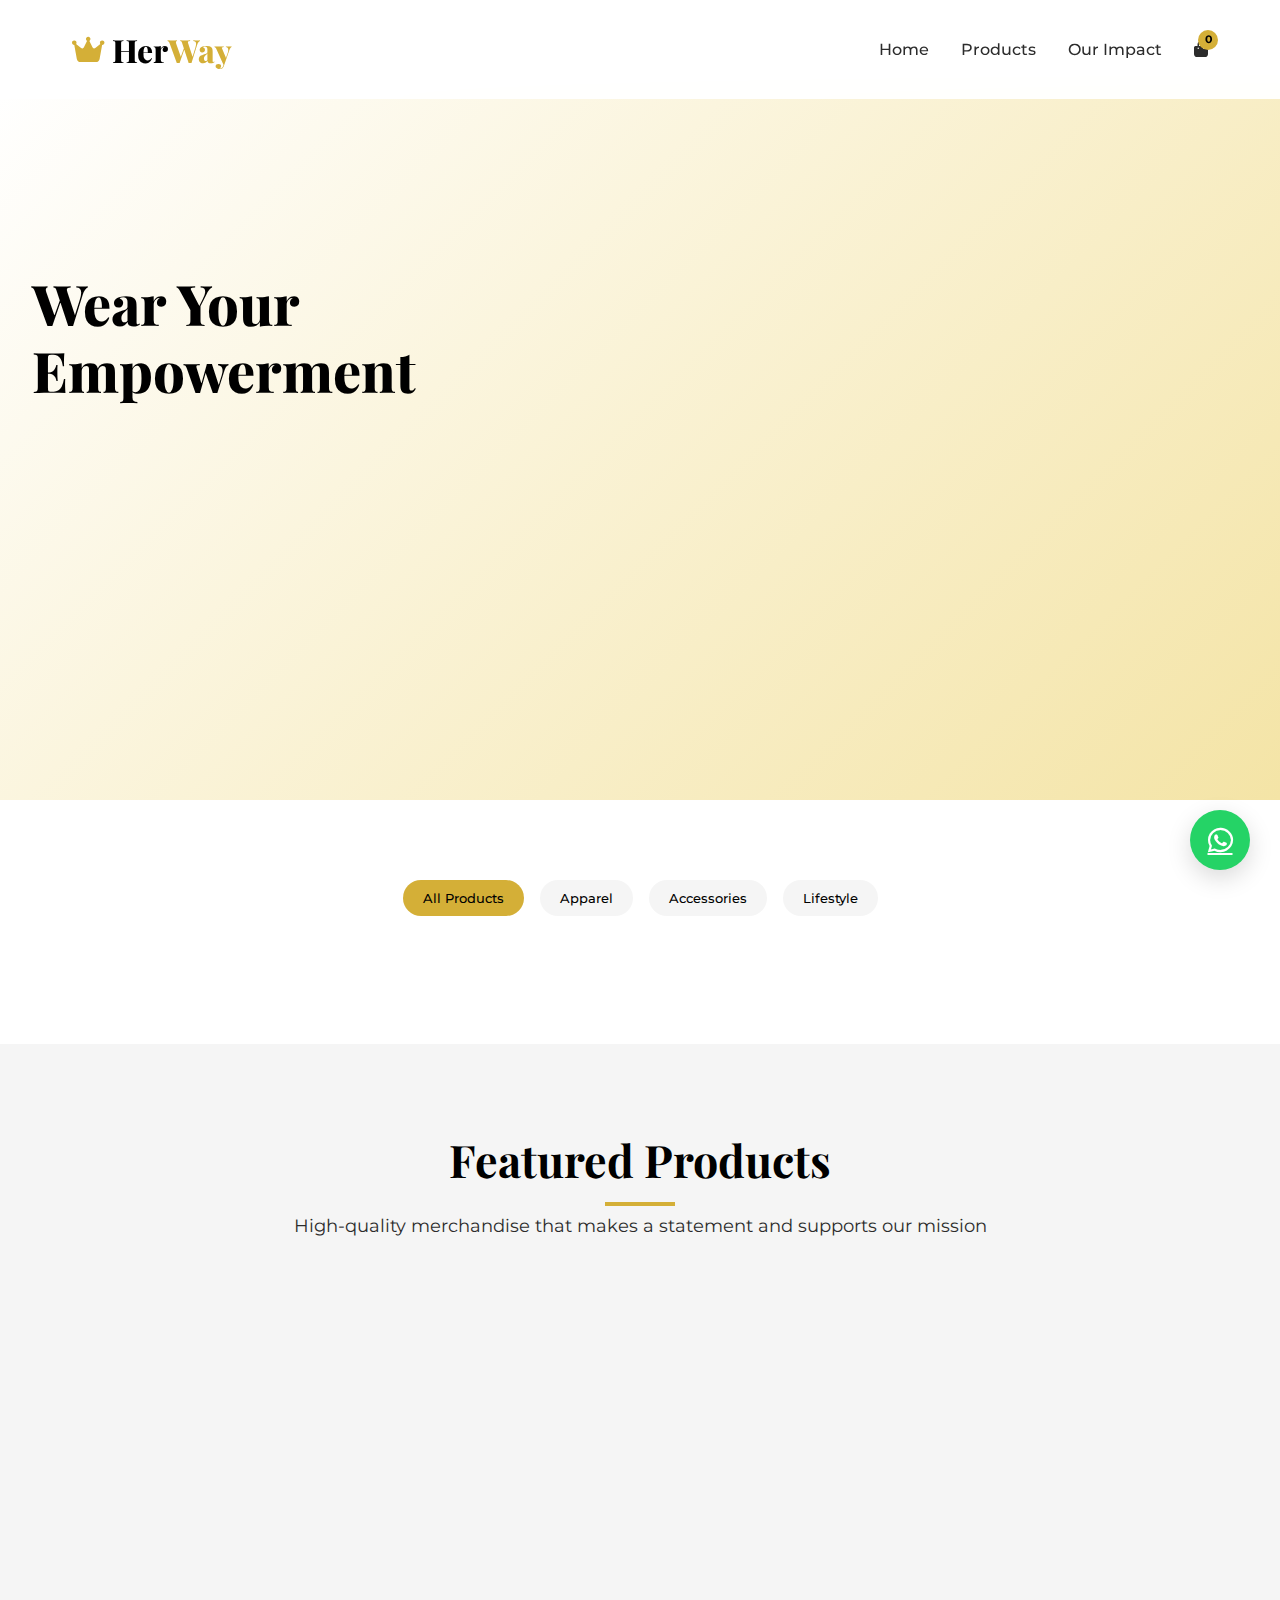
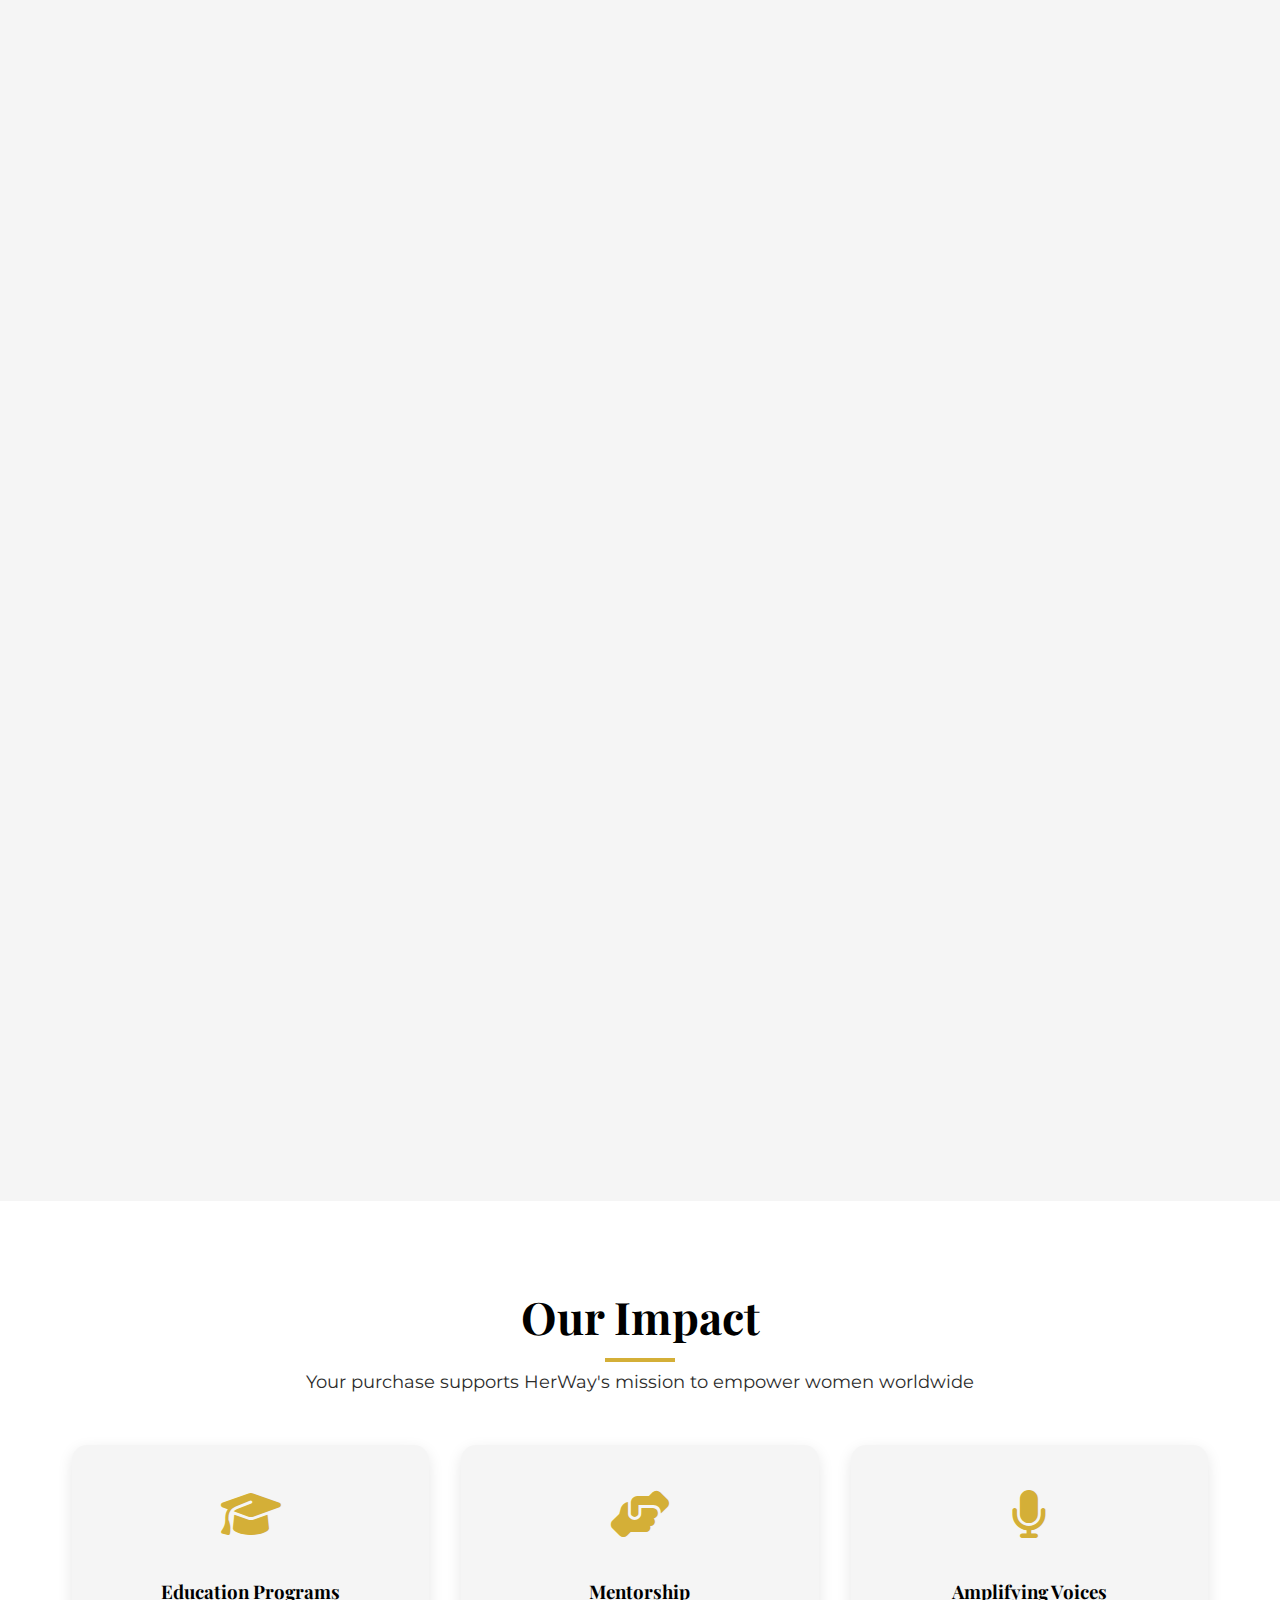
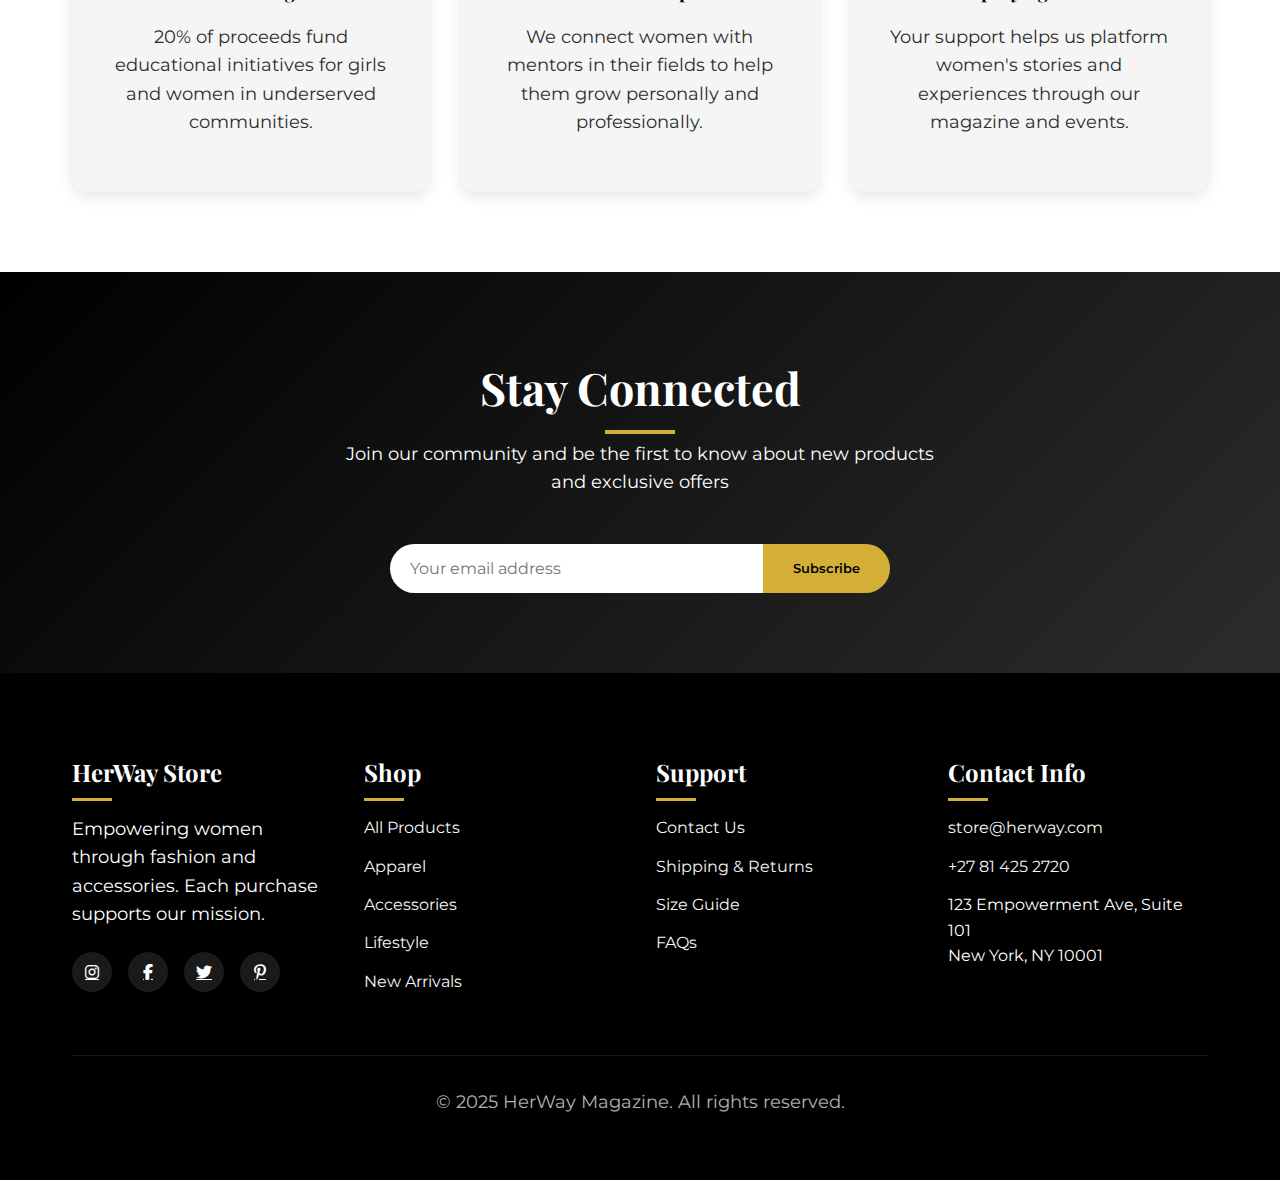
<file: shop.html>
<!DOCTYPE html>
<html lang="en">
<head>
    <meta charset="UTF-8">
    <meta name="viewport" content="width=device-width, initial-scale=1.0">
    <title>HerWay Merch Store - Empowered Apparel & Accessories</title>
    <link rel="stylesheet" href="https://cdnjs.cloudflare.com/ajax/libs/font-awesome/6.4.0/css/all.min.css">
    <link href="https://fonts.googleapis.com/css2?family=Playfair+Display:wght@400;700;800&family=Montserrat:wght@300;400;500;600;700&display=swap" rel="stylesheet">
    <style>
        :root {
            --gold: #D4AF37;
            --gold-light: #F4E4A6;
            --gold-dark: #B8941F;
            --black: #000000;
            --white: #FFFFFF;
            --gray: #2C2C2C;
            --gray-light: #F5F5F5;
            --accent: #8A4F7D;
            --transition: all 0.3s ease;
            --shadow: 0 5px 15px rgba(0, 0, 0, 0.1);
            --shadow-hover: 0 8px 25px rgba(0, 0, 0, 0.15);
        }
        
        * {
            margin: 0;
            padding: 0;
            box-sizing: border-box;
        }
        
        html {
            scroll-behavior: smooth;
        }
        
        body {
            font-family: 'Montserrat', sans-serif;
            color: var(--gray);
            line-height: 1.6;
            background-color: var(--white);
            overflow-x: hidden;
        }
        
        h1, h2, h3, h4, h5 {
            font-family: 'Playfair Display', serif;
            font-weight: 700;
            margin-bottom: 1rem;
            color: var(--black);
        }
        
        h1 {
            font-size: 3.5rem;
            font-weight: 800;
            line-height: 1.2;
        }
        
        h2 {
            font-size: 2.8rem;
            position: relative;
            display: inline-block;
        }
        
        h2:after {
            content: '';
            position: absolute;
            bottom: -10px;
            left: 0;
            width: 70px;
            height: 4px;
            background: var(--gold);
        }
        
        .section-header {
            text-align: center;
            margin-bottom: 3rem;
        }
        
        .section-header h2:after {
            left: 50%;
            transform: translateX(-50%);
        }
        
        p {
            margin-bottom: 1.5rem;
            font-size: 1.1rem;
        }
        
        .container {
            width: 100%;
            max-width: 1200px;
            margin: 0 auto;
            padding: 0 2rem;
        }
        
        .btn {
            display: inline-block;
            padding: 15px 30px;
            background: var(--gold);
            color: var(--black);
            text-decoration: none;
            border-radius: 50px;
            font-weight: 600;
            transition: var(--transition);
            border: 2px solid var(--gold);
            position: relative;
            overflow: hidden;
        }
        
        .btn:before {
            content: '';
            position: absolute;
            top: 0;
            left: -100%;
            width: 100%;
            height: 100%;
            background: linear-gradient(90deg, transparent, rgba(255,255,255,0.2), transparent);
            transition: all 0.4s ease;
        }
        
        .btn:hover:before {
            left: 100%;
        }
        
        .btn:hover {
            background: transparent;
            color: var(--black);
            transform: translateY(-3px);
            box-shadow: var(--shadow-hover);
        }
        
        .btn-secondary {
            background: var(--black);
            border-color: var(--black);
            color: var(--white);
        }
        
        .btn-secondary:hover {
            background: transparent;
            color: var(--black);
        }
        
        /* Header & Navigation */
        header {
            position: fixed;
            top: 0;
            left: 0;
            width: 100%;
            z-index: 1000;
            padding: 1.5rem 0;
            transition: all 0.4s ease;
            background: rgba(255, 255, 255, 0.95);
            -webkit-backdrop-filter: blur(10px);
            backdrop-filter: blur(10px);
        }
        
        header.scrolled {
            padding: 1rem 0;
            box-shadow: 0 5px 20px rgba(0, 0, 0, 0.1);
        }
        
        .header-container {
            display: flex;
            justify-content: space-between;
            align-items: center;
        }
        
        .logo {
            font-family: 'Playfair Display', serif;
            font-size: 2rem;
            font-weight: 800;
            color: var(--black);
            text-decoration: none;
            display: flex;
            align-items: center;
        }
        
        .logo span {
            color: var(--gold);
        }
        
        .logo i {
            font-size: 1.8rem;
            margin-right: 8px;
            color: var(--gold);
        }
        
        nav ul {
            display: flex;
            list-style: none;
        }
        
        nav ul li {
            margin-left: 2rem;
            position: relative;
        }
        
        nav ul li a {
            color: var(--gray);
            text-decoration: none;
            font-weight: 500;
            transition: var(--transition);
            position: relative;
        }
        
        nav ul li a:after {
            content: '';
            position: absolute;
            bottom: -5px;
            left: 0;
            width: 0;
            height: 2px;
            background: var(--gold);
            transition: all 0.3s ease;
        }
        
        nav ul li a:hover {
            color: var(--gold);
        }
        
        nav ul li a:hover:after {
            width: 100%;
        }
        
        .cart-icon {
            position: relative;
        }
        
        .cart-count {
            position: absolute;
            top: -10px;
            right: -10px;
            background: var(--gold);
            color: var(--black);
            width: 20px;
            height: 20px;
            border-radius: 50%;
            display: flex;
            align-items: center;
            justify-content: center;
            font-size: 0.7rem;
            font-weight: 700;
        }
        
        .mobile-menu-btn {
            display: none;
            font-size: 1.5rem;
            cursor: pointer;
            color: var(--black);
            background: none;
            border: none;
        }
        
        /* Hero Section */
        .merch-hero {
            height: 80vh;
            display: flex;
            align-items: center;
            position: relative;
            overflow: hidden;
            margin-top: 80px;
            background: linear-gradient(135deg, var(--white) 0%, var(--gold-light) 100%);
        }
        
        .hero-content {
            width: 50%;
            padding: 2rem;
            animation: fadeInUp 1s ease;
        }
        
        .hero-image {
            width: 50%;
            height: 100%;
            position: absolute;
            right: 0;
            top: 0;
            background: url('https://images.unsplash.com/photo-1567401893414-76b7b1e5a7a5?ixlib=rb-4.0.3&ixid=M3wxMjA3fDB8MHxwaG90by1wYWdlfHx8fGVufDB8fHx8fA%3D%3D&auto=format&fit=crop&w=1170&q=80') center/cover no-repeat;
            clip-path: polygon(25% 0%, 100% 0%, 100% 100%, 0% 100%);
        }
        
        .hero-tagline {
            font-size: 1.2rem;
            color: var(--gray);
            margin-bottom: 2rem;
            animation: fadeInUp 1s ease 0.2s forwards;
            opacity: 0;
        }
        
        .hero-buttons {
            animation: fadeInUp 1s ease 0.4s forwards;
            opacity: 0;
        }
        
        /* Categories Section */
        .categories {
            padding: 80px 0;
            background: var(--white);
        }
        
        .category-filters {
            display: flex;
            justify-content: center;
            gap: 1rem;
            margin-bottom: 3rem;
            flex-wrap: wrap;
        }
        
        .filter-btn {
            padding: 10px 20px;
            background: var(--gray-light);
            border: none;
            border-radius: 30px;
            font-family: 'Montserrat', sans-serif;
            font-weight: 500;
            cursor: pointer;
            transition: var(--transition);
        }
        
        .filter-btn.active, .filter-btn:hover {
            background: var(--gold);
            color: var(--black);
        }
        
        /* Products Grid */
        .products {
            padding: 80px 0;
            background: var(--gray-light);
        }
        
        .products-grid {
            display: grid;
            grid-template-columns: repeat(auto-fill, minmax(280px, 1fr));
            gap: 2rem;
        }
        
        .product-card {
            background: var(--white);
            border-radius: 15px;
            overflow: hidden;
            box-shadow: var(--shadow);
            transition: var(--transition);
            opacity: 0;
            transform: translateY(50px);
            position: relative;
        }
        
        .product-card.visible {
            opacity: 1;
            transform: translateY(0);
        }
        
        .product-card:hover {
            transform: translateY(-10px);
            box-shadow: var(--shadow-hover);
        }
        
        .product-badge {
            position: absolute;
            top: 15px;
            right: 15px;
            background: var(--accent);
            color: var(--white);
            padding: 5px 10px;
            border-radius: 20px;
            font-size: 0.8rem;
            font-weight: 600;
            z-index: 2;
        }
        
        .product-image {
            height: 250px;
            background-size: cover;
            background-position: center;
            transition: all 0.5s ease;
            position: relative;
        }
        
        .product-card:hover .product-image {
            transform: scale(1.05);
        }
        
        .product-content {
            padding: 1.5rem;
        }
        
        .product-title {
            font-size: 1.2rem;
            margin-bottom: 0.5rem;
            color: var(--black);
        }
        
        .product-price {
            font-weight: 700;
            color: var(--gold-dark);
            margin-bottom: 1rem;
            font-size: 1.3rem;
        }
        
        .product-options {
            margin-top: 1rem;
        }
        
        .option-group {
            margin-bottom: 1rem;
        }
        
        .option-group label {
            display: block;
            margin-bottom: 0.5rem;
            font-weight: 500;
            font-size: 0.9rem;
        }
        
        .option-buttons {
            display: flex;
            flex-wrap: wrap;
            gap: 0.5rem;
        }
        
        .option-btn {
            padding: 5px 10px;
            background: var(--gray-light);
            border: 1px solid var(--gray-light);
            border-radius: 5px;
            font-size: 0.8rem;
            cursor: pointer;
            transition: var(--transition);
        }
        
        .option-btn.selected, .option-btn:hover {
            background: var(--gold);
            border-color: var(--gold);
            color: var(--black);
        }
        
        .quantity-selector {
            display: flex;
            align-items: center;
            margin: 1rem 0;
        }
        
        .quantity-btn {
            width: 30px;
            height: 30px;
            background: var(--gray-light);
            border: none;
            border-radius: 50%;
            display: flex;
            align-items: center;
            justify-content: center;
            cursor: pointer;
            transition: var(--transition);
        }
        
        .quantity-btn:hover {
            background: var(--gold);
        }
        
        .quantity-input {
            width: 40px;
            text-align: center;
            border: none;
            font-weight: 600;
            margin: 0 10px;
        }
        
        /* Impact Section */
        .impact {
            padding: 80px 0;
            background: var(--white);
        }
        
        .impact-grid {
            display: grid;
            grid-template-columns: repeat(auto-fill, minmax(300px, 1fr));
            gap: 2rem;
        }
        
        .impact-card {
            background: var(--gray-light);
            border-radius: 15px;
            padding: 2rem;
            text-align: center;
            box-shadow: var(--shadow);
            transition: var(--transition);
        }
        
        .impact-card:hover {
            transform: translateY(-10px);
            box-shadow: var(--shadow-hover);
        }
        
        .impact-icon {
            font-size: 3rem;
            color: var(--gold);
            margin-bottom: 1.5rem;
        }
        
        .impact-card h3 {
            margin-bottom: 1rem;
            color: var(--black);
        }
        
        /* Newsletter Section */
        .newsletter {
            padding: 80px 0;
            background: linear-gradient(135deg, var(--black) 0%, var(--gray) 100%);
            color: var(--white);
            text-align: center;
        }
        
        .newsletter h2 {
            color: var(--white);
        }
        
        .newsletter h2:after {
            background: var(--gold);
        }
        
        .newsletter p {
            max-width: 600px;
            margin: 0 auto 2rem;
        }
        
        .newsletter-form {
            display: flex;
            max-width: 500px;
            margin: 0 auto;
        }
        
        .newsletter-input {
            flex: 1;
            padding: 15px 20px;
            border: none;
            border-radius: 50px 0 0 50px;
            font-family: 'Montserrat', sans-serif;
            font-size: 1rem;
        }
        
        .newsletter-btn {
            padding: 15px 30px;
            background: var(--gold);
            color: var(--black);
            border: none;
            border-radius: 0 50px 50px 0;
            font-family: 'Montserrat', sans-serif;
            font-weight: 600;
            cursor: pointer;
            transition: var(--transition);
        }
        
        .newsletter-btn:hover {
            background: var(--gold-dark);
        }
        
        /* WhatsApp Button */
        .whatsapp-float {
            position: fixed;
            bottom: 30px;
            right: 30px;
            width: 60px;
            height: 60px;
            background: #25D366;
            color: var(--white);
            border-radius: 50%;
            display: flex;
            align-items: center;
            justify-content: center;
            font-size: 1.8rem;
            box-shadow: var(--shadow-hover);
            z-index: 999;
            transition: var(--transition);
            animation: pulse 2s infinite;
        }
        
        .whatsapp-float:hover {
            transform: scale(1.1);
            animation: none;
        }
        
        /* Footer */
        footer {
            background: var(--black);
            color: var(--white);
            padding: 80px 0 40px;
        }
        
        .footer-container {
            display: flex;
            flex-wrap: wrap;
            gap: 2rem;
            justify-content: space-between;
            margin-bottom: 3rem;
        }
        
        .footer-col {
            flex: 1;
            min-width: 200px;
        }
        
        .footer-col h4 {
            color: var(--white);
            margin-bottom: 1.5rem;
            font-size: 1.5rem;
            position: relative;
        }
        
        .footer-col h4:after {
            content: '';
            position: absolute;
            bottom: -10px;
            left: 0;
            width: 40px;
            height: 3px;
            background: var(--gold);
        }
        
        .footer-links {
            list-style: none;
        }
        
        .footer-links li {
            margin-bottom: 0.8rem;
        }
        
        .footer-links a {
            color: var(--gray-light);
            text-decoration: none;
            transition: var(--transition);
        }
        
        .footer-links a:hover {
            color: var(--gold);
            padding-left: 5px;
        }
        
        .social-links {
            display: flex;
            gap: 1rem;
            margin-top: 1.5rem;
        }
        
        .social-links a {
            display: flex;
            align-items: center;
            justify-content: center;
            width: 40px;
            height: 40px;
            border-radius: 50%;
            background: rgba(255, 255, 255, 0.1);
            color: var(--white);
            transition: var(--transition);
        }
        
        .social-links a:hover {
            background: var(--gold);
            color: var(--black);
            transform: translateY(-5px);
        }
        
        .copyright {
            text-align: center;
            padding-top: 2rem;
            border-top: 1px solid rgba(255, 255, 255, 0.1);
            font-size: 0.9rem;
            color: rgba(255, 255, 255, 0.7);
        }
        
        /* Animations */
        @keyframes fadeInUp {
            from {
                opacity: 0;
                transform: translateY(30px);
            }
            to {
                opacity: 1;
                transform: translateY(0);
            }
        }
        
        @keyframes pulse {
            0% {
                box-shadow: 0 0 0 0 rgba(37, 211, 102, 0.7);
            }
            70% {
                box-shadow: 0 0 0 10px rgba(37, 211, 102, 0);
            }
            100% {
                box-shadow: 0 0 0 0 rgba(37, 211, 102, 0);
            }
        }
        
        /* Responsive Design */
        @media (max-width: 992px) {
            h1 {
                font-size: 2.8rem;
            }
            
            h2 {
                font-size: 2.2rem;
            }
            
            .hero-content {
                width: 100%;
                text-align: center;
                padding: 4rem 2rem;
                background: rgba(255, 255, 255, 0.9);
            }
            
            .hero-image {
                width: 100%;
                z-index: -1;
                clip-path: polygon(0% 0%, 100% 0%, 100% 100%, 0% 100%);
                opacity: 0.3;
            }
        }
        
        @media (max-width: 768px) {
            .mobile-menu-btn {
                display: block;
            }
            
            nav ul {
                position: fixed;
                top: 80px;
                left: -100%;
                width: 100%;
                height: calc(100vh - 80px);
                background: var(--white);
                flex-direction: column;
                align-items: center;
                justify-content: center;
                transition: all 0.4s ease;
            }
            
            nav ul.active {
                left: 0;
            }
            
            nav ul li {
                margin: 1.5rem 0;
            }
            
            .products-grid, .impact-grid {
                grid-template-columns: 1fr;
            }
            
            .newsletter-form {
                flex-direction: column;
            }
            
            .newsletter-input {
                border-radius: 50px;
                margin-bottom: 1rem;
            }
            
            .newsletter-btn {
                border-radius: 50px;
            }
        }
        
        @media (max-width: 576px) {
            .container {
                padding: 0 1rem;
            }
            
            h1 {
                font-size: 2.2rem;
            }
            
            h2 {
                font-size: 1.8rem;
            }
            
            .btn {
                padding: 12px 25px;
            }
            
            .merch-hero {
                height: auto;
                padding: 100px 0;
            }
            
            .category-filters {
                flex-direction: column;
                align-items: center;
            }
        }
    </style>
</head>
<body>
    <!-- Header & Navigation -->
    <header id="header">
        <div class="container header-container">
            <a href="#" class="logo"><i class="fas fa-crown"></i>Her<span>Way</span></a>
            
            <button class="mobile-menu-btn" id="mobile-menu-btn">
                <i class="fas fa-bars"></i>
            </button>
            
            <nav>
                <ul id="nav-menu">
                    <li><a href="index.html">Home</a></li>
                    <li><a href="#products">Products</a></li>
                    <li><a href="#impact">Our Impact</a></li>
                    <li><a href="#" class="cart-icon"><i class="fas fa-shopping-bag"></i> <span class="cart-count">0</span></a></li>
                </ul>
            </nav>
        </div>
    </header>

    <!-- Hero Section -->
    <section class="merch-hero">
        <div class="hero-content">
            <h1>Wear Your Empowerment</h1>
            <p class="hero-tagline">Express your strength with HerWay merchandise. Each purchase supports our mission to empower women worldwide.</p>
            <div class="hero-buttons">
                <a href="#products" class="btn">Shop Now</a>
                <a href="#impact" class="btn btn-secondary">Our Impact</a>
            </div>
        </div>
        <div class="hero-image"></div>
    </section>

    <!-- Categories Section -->
    <section class="categories">
        <div class="container">
            <div class="category-filters">
                <button class="filter-btn active" data-filter="all">All Products</button>
                <button class="filter-btn" data-filter="apparel">Apparel</button>
                <button class="filter-btn" data-filter="accessories">Accessories</button>
                <button class="filter-btn" data-filter="lifestyle">Lifestyle</button>
            </div>
        </div>
    </section>

    <!-- Products Section -->
    <section class="products" id="products">
        <div class="container">
            <div class="section-header">
                <h2>Featured Products</h2>
                <p>High-quality merchandise that makes a statement and supports our mission</p>
            </div>
            
            <div class="products-grid">
                <!-- Product 1 -->
                <div class="product-card" data-category="apparel">
                    <div class="product-badge">Bestseller</div>
                    <div class="product-image" style="background-image: url('https://images.unsplash.com/photo-1521572163474-6864f9cf17ab?ixlib=rb-4.0.3&ixid=M3wxMjA3fDB8MHxwaG90by1wYWdlfHx8fGVufDB8fHx8fA%3D%3D&auto=format&fit=crop&w=1160&q=80');"></div>
                    <div class="product-content">
                        <h3 class="product-title">"Nevertheless She Persisted" Tee</h3>
                        <div class="product-price">R232.99</div>
                        <p>Premium cotton t-shirt with an empowering message. Comfortable fit for everyday wear.</p>
                        
                        <div class="product-options">
                            <div class="option-group">
                                <label>Size</label>
                                <div class="option-buttons">
                                    <button class="option-btn" data-option="size" data-value="S">S</button>
                                    <button class="option-btn" data-option="size" data-value="M">M</button>
                                    <button class="option-btn selected" data-option="size" data-value="L">L</button>
                                    <button class="option-btn" data-option="size" data-value="XL">XL</button>
                                </div>
                            </div>
                            
                            <div class="option-group">
                                <label>Color</label>
                                <div class="option-buttons">
                                    <button class="option-btn selected" data-option="color" data-value="Black" style="background: #000; color: white;">Black</button>
                                    <button class="option-btn" data-option="color" data-value="White" style="background: #fff;">White</button>
                                    <button class="option-btn" data-option="color" data-value="Navy" style="background: #0A192F; color: white;">Navy</button>
                                </div>
                            </div>
                            
                            <div class="quantity-selector">
                                <button class="quantity-btn" data-action="decrease">-</button>
                                <input type="text" class="quantity-input" value="1" min="1" max="10">
                                <button class="quantity-btn" data-action="increase">+</button>
                            </div>
                        </div>
                        
                        <button class="btn btn-secondary order-btn" data-product="Nevertheless She Persisted Tee" data-price="32.99">Order Now</button>
                    </div>
                </div>
                
                <!-- Product 2 -->
                <div class="product-card" data-category="apparel">
                    <div class="product-image" style="background-image: url('https://images.unsplash.com/photo-1594633312681-425c7b97ccd1?ixlib=rb-4.0.3&ixid=M3wxMjA3fDB8MHxwaG90by1wYWdlfHx8fGVufDB8fHx8fA%3D%3D&auto=format&fit=crop&w=1074&q=80');"></div>
                    <div class="product-content">
                        <h3 class="product-title">Women Empowerment Hoodie</h3>
                        <div class="product-price">R349.99</div>
                        <p>Cozy hoodie with bold typography. Perfect for cool days and making a statement.</p>
                        
                        <div class="product-options">
                            <div class="option-group">
                                <label>Size</label>
                                <div class="option-buttons">
                                    <button class="option-btn" data-option="size" data-value="S">S</button>
                                    <button class="option-btn selected" data-option="size" data-value="M">M</button>
                                    <button class="option-btn" data-option="size" data-value="L">L</button>
                                    <button class="option-btn" data-option="size" data-value="XL">XL</button>
                                </div>
                            </div>
                            
                            <div class="option-group">
                                <label>Color</label>
                                <div class="option-buttons">
                                    <button class="option-btn selected" data-option="color" data-value="Heather Gray" style="background: #9E9E9E; color: white;">Gray</button>
                                    <button class="option-btn" data-option="color" data-value="Black" style="background: #000; color: white;">Black</button>
                                    <button class="option-btn" data-option="color" data-value="Burgundy" style="background: #800020; color: white;">Burgundy</button>
                                </div>
                            </div>
                            
                            <div class="quantity-selector">
                                <button class="quantity-btn" data-action="decrease">-</button>
                                <input type="text" class="quantity-input" value="1" min="1" max="10">
                                <button class="quantity-btn" data-action="increase">+</button>
                            </div>
                        </div>
                        
                        <button class="btn btn-secondary order-btn" data-product="Women Empowerment Hoodie" data-price="49.99">Order Now</button>
                    </div>
                </div>
                
                <!-- Product 3 -->
                <div class="product-card" data-category="accessories">
                    <div class="product-badge">New</div>
                    <div class="product-image" style="background-image: url('https://images.unsplash.com/photo-1595341888016-a392ef81b7de?ixlib=rb-4.0.3&ixid=M3wxMjA3fDB8MHxwaG90by1wYWdlfHx8fGVufDB8fHx8fA%3D%3D&auto=format&fit=crop&w=1179&q=80');"></div>
                    <div class="product-content">
                        <h3 class="product-title">"Women Lift Each Other Up" Tote</h3>
                        <div class="product-price">R228.99</div>
                        <p>Spacious and sturdy tote bag made from eco-friendly materials with an inspiring message.</p>
                        
                        <div class="product-options">
                            <div class="option-group">
                                <label>Color</label>
                                <div class="option-buttons">
                                    <button class="option-btn selected" data-option="color" data-value="Natural" style="background: #F5E9D6;">Natural</button>
                                    <button class="option-btn" data-option="color" data-value="Black" style="background: #000; color: white;">Black</button>
                                </div>
                            </div>
                            
                            <div class="quantity-selector">
                                <button class="quantity-btn" data-action="decrease">-</button>
                                <input type="text" class="quantity-input" value="1" min="1" max="10">
                                <button class="quantity-btn" data-action="increase">+</button>
                            </div>
                        </div>
                        
                        <button class="btn btn-secondary order-btn" data-product="Women Lift Each Other Up Tote" data-price="28.99">Order Now</button>
                    </div>
                </div>
                
                <!-- Product 4 -->
                <div class="product-card" data-category="lifestyle">
                    <div class="product-image" style="background-image: url('https://images.unsplash.com/photo-1595344155189-041a5f61a38c?ixlib=rb-4.0.3&ixid=M3wxMjA3fDB8MHxwaG90by1wYWdlfHx8fGVufDB8fHx8fA%3D%3D&auto=format&fit=crop&w=1170&q=80');"></div>
                    <div class="product-content">
                        <h3 class="product-title">HerWay Ceramic Mug</h3>
                        <div class="product-price">R128.99</div>
                        <p>Start your day with inspiration. High-quality ceramic mug with gold foil detailing.</p>
                        
                        <div class="product-options">
                            <div class="option-group">
                                <label>Style</label>
                                <div class="option-buttons">
                                    <button class="option-btn selected" data-option="style" data-value="Black & Gold">Black & Gold</button>
                                    <button class="option-btn" data-option="style" data-value="White & Gold">White & Gold</button>
                                </div>
                            </div>
                            
                            <div class="quantity-selector">
                                <button class="quantity-btn" data-action="decrease">-</button>
                                <input type="text" class="quantity-input" value="1" min="1" max="10">
                                <button class="quantity-btn" data-action="increase">+</button>
                            </div>
                        </div>
                        
                        <button class="btn btn-secondary order-btn" data-product="HerWay Ceramic Mug" data-price="18.99">Order Now</button>
                    </div>
                </div>
                
                <!-- Product 5 -->
                <div class="product-card" data-category="accessories">
                    <div class="product-image" style="background-image: url('https://images.unsplash.com/photo-1584917865442-de89df76afd3?ixlib=rb-4.0.3&ixid=M3wxMjA3fDB8MHxwaG90by1wYWdlfHx8fGVufDB8fHx8fA%3D%3D&auto=format&fit=crop&w=1035&q=80');"></div>
                    <div class="product-content">
                        <h3 class="product-title">Empowerment Journal</h3>
                        <div class="product-price">R241.99</div>
                        <p>Beautifully designed journal with prompts for self-reflection and goal setting.</p>
                        
                        <div class="product-options">
                            <div class="option-group">
                                <label>Cover</label>
                                <div class="option-buttons">
                                    <button class="option-btn selected" data-option="cover" data-value="Gold Foil">Gold Foil</button>
                                    <button class="option-btn" data-option="cover" data-value="Embossed">Embossed</button>
                                </div>
                            </div>
                            
                            <div class="quantity-selector">
                                <button class="quantity-btn" data-action="decrease">-</button>
                                <input type="text" class="quantity-input" value="1" min="1" max="10">
                                <button class="quantity-btn" data-action="increase">+</button>
                            </div>
                        </div>
                        
                        <button class="btn btn-secondary order-btn" data-product="Empowerment Journal" data-price="24.99">Order Now</button>
                    </div>
                </div>
                
                <!-- Product 6 -->
                <div class="product-card" data-category="apparel">
                    <div class="product-badge">Limited</div>
                    <div class="product-image" style="background-image: url('https://images.unsplash.com/photo-1618932260643-eee4a2f652a6?ixlib=rb-4.0.3&ixid=M3wxMjA3fDB8MHxwaG90by1wYWdlfHx8fGVufDB8fHx8fA%3D%3D&auto=format&fit=crop&w=1080&q=80');"></div>
                    <div class="product-content">
                        <h3 class="product-title">Gold Empowerment Cap</h3>
                        <div class="product-price">R129.99</div>
                        <p>Stylish cap with embroidered HerWay logo. Adjustable fit for maximum comfort.</p>
                        
                        <div class="product-options">
                            <div class="option-group">
                                <label>Color</label>
                                <div class="option-buttons">
                                    <button class="option-btn selected" data-option="color" data-value="Black" style="background: #000; color: white;">Black</button>
                                    <button class="option-btn" data-option="color" data-value="Navy" style="background: #0A192F; color: white;">Navy</button>
                                    <button class="option-btn" data-option="color" data-value="Khaki" style="background: #C3B091;">Khaki</button>
                                </div>
                            </div>
                            
                            <div class="quantity-selector">
                                <button class="quantity-btn" data-action="decrease">-</button>
                                <input type="text" class="quantity-input" value="1" min="1" max="10">
                                <button class="quantity-btn" data-action="increase">+</button>
                            </div>
                        </div>
                        
                        <button class="btn btn-secondary order-btn" data-product="Gold Empowerment Cap" data-price="29.99">Order Now</button>
                    </div>
                </div>
            </div>
        </div>
    </section>

    <!-- Impact Section -->
    <section class="impact" id="impact">
        <div class="container">
            <div class="section-header">
                <h2>Our Impact</h2>
                <p>Your purchase supports HerWay's mission to empower women worldwide</p>
            </div>
            
            <div class="impact-grid">
                <div class="impact-card">
                    <div class="impact-icon">
                        <i class="fas fa-graduation-cap"></i>
                    </div>
                    <h3>Education Programs</h3>
                    <p>20% of proceeds fund educational initiatives for girls and women in underserved communities.</p>
                </div>
                
                <div class="impact-card">
                    <div class="impact-icon">
                        <i class="fas fa-hands-helping"></i>
                    </div>
                    <h3>Mentorship</h3>
                    <p>We connect women with mentors in their fields to help them grow personally and professionally.</p>
                </div>
                
                <div class="impact-card">
                    <div class="impact-icon">
                        <i class="fas fa-microphone"></i>
                    </div>
                    <h3>Amplifying Voices</h3>
                    <p>Your support helps us platform women's stories and experiences through our magazine and events.</p>
                </div>
            </div>
        </div>
    </section>

    <!-- Newsletter Section -->
    <section class="newsletter">
        <div class="container">
            <div class="section-header">
                <h2>Stay Connected</h2>
                <p>Join our community and be the first to know about new products and exclusive offers</p>
            </div>
            
            <form class="newsletter-form">
                <input type="email" class="newsletter-input" placeholder="Your email address">
                <button type="submit" class="newsletter-btn">Subscribe</button>
            </form>
        </div>
    </section>

    <!-- WhatsApp Float Button -->
    <a href="#" class="whatsapp-float" id="whatsapp-float">
        <i class="fab fa-whatsapp"></i>
    </a>

    <!-- Footer -->
    <footer>
        <div class="container">
            <div class="footer-container">
                <div class="footer-col">
                    <h4>HerWay Store</h4>
                    <p>Empowering women through fashion and accessories. Each purchase supports our mission.</p>
                    <div class="social-links">
                        <a href="#"><i class="fab fa-instagram"></i></a>
                        <a href="#"><i class="fab fa-facebook-f"></i></a>
                        <a href="#"><i class="fab fa-twitter"></i></a>
                        <a href="#"><i class="fab fa-pinterest-p"></i></a>
                    </div>
                </div>
                
                <div class="footer-col">
                    <h4>Shop</h4>
                    <ul class="footer-links">
                        <li><a href="#">All Products</a></li>
                        <li><a href="#">Apparel</a></li>
                        <li><a href="#">Accessories</a></li>
                        <li><a href="#">Lifestyle</a></li>
                        <li><a href="#">New Arrivals</a></li>
                    </ul>
                </div>
                
                <div class="footer-col">
                    <h4>Support</h4>
                    <ul class="footer-links">
                        <li><a href="#">Contact Us</a></li>
                        <li><a href="#">Shipping & Returns</a></li>
                        <li><a href="#">Size Guide</a></li>
                        <li><a href="#">FAQs</a></li>
                    </ul>
                </div>
                
                <div class="footer-col">
                    <h4>Contact Info</h4>
                    <ul class="footer-links">
                        <li><a href="mailto:store@herway.com">store@herway.com</a></li>
                        <li><a href="tel:+1234567890">+27 81 425 2720</a></li>
                        <li>123 Empowerment Ave, Suite 101<br>New York, NY 10001</li>
                    </ul>
                </div>
            </div>
            
            <div class="copyright">
                <p>&copy; 2025 HerWay Magazine. All rights reserved.</p>
            </div>
        </div>
    </footer>

    <script>
        // Mobile menu toggle
        const mobileMenuBtn = document.getElementById('mobile-menu-btn');
        const navMenu = document.getElementById('nav-menu');
        
        mobileMenuBtn.addEventListener('click', function() {
            navMenu.classList.toggle('active');
            mobileMenuBtn.innerHTML = navMenu.classList.contains('active') ? 
                '<i class="fas fa-times"></i>' : '<i class="fas fa-bars"></i>';
        });
        
        // Category filtering
        const filterButtons = document.querySelectorAll('.filter-btn');
        const productCards = document.querySelectorAll('.product-card');
        
        filterButtons.forEach(button => {
            button.addEventListener('click', () => {
                // Remove active class from all buttons
                filterButtons.forEach(btn => btn.classList.remove('active'));
                // Add active class to clicked button
                button.classList.add('active');
                
                const filter = button.getAttribute('data-filter');
                
                productCards.forEach(card => {
                    if (filter === 'all' || card.getAttribute('data-category') === filter) {
                        card.style.display = 'block';
                    } else {
                        card.style.display = 'none';
                    }
                });
            });
        });
        
        // Option selection
        const optionButtons = document.querySelectorAll('.option-btn');
        
        optionButtons.forEach(button => {
            button.addEventListener('click', () => {
                const optionGroup = button.parentElement;
                const optionName = button.getAttribute('data-option');
                
                // Remove selected class from all buttons in this group
                optionGroup.querySelectorAll('.option-btn').forEach(btn => {
                    btn.classList.remove('selected');
                });
                
                // Add selected class to clicked button
                button.classList.add('selected');
            });
        });
        
        // Quantity selector
        const quantityButtons = document.querySelectorAll('.quantity-btn');
        
        quantityButtons.forEach(button => {
            button.addEventListener('click', () => {
                const action = button.getAttribute('data-action');
                const input = button.parentElement.querySelector('.quantity-input');
                let value = parseInt(input.value);
                
                if (action === 'increase' && value < 10) {
                    input.value = value + 1;
                } else if (action === 'decrease' && value > 1) {
                    input.value = value - 1;
                }
            });
        });
        
        // Order Now functionality
        const orderButtons = document.querySelectorAll('.order-btn');
        const cartCount = document.querySelector('.cart-count');
        let cartItems = 0;
        
        orderButtons.forEach(button => {
            button.addEventListener('click', () => {
                const productCard = button.closest('.product-card');
                const productName = button.getAttribute('data-product');
                const productPrice = button.getAttribute('data-price');
                
                // Get selected options
                const size = productCard.querySelector('[data-option="size"] .selected')?.getAttribute('data-value') || 'One Size';
                const color = productCard.querySelector('[data-option="color"] .selected')?.getAttribute('data-value') || 'Default';
                const style = productCard.querySelector('[data-option="style"] .selected')?.getAttribute('data-value') || 'Standard';
                const cover = productCard.querySelector('[data-option="cover"] .selected')?.getAttribute('data-value') || 'Standard';
                const quantity = productCard.querySelector('.quantity-input').value;
                
                // Determine which option to include based on product
                let option = size;
                if (color !== 'Default') option = color;
                if (style !== 'Standard') option = style;
                if (cover !== 'Standard') option = cover;
                
                // Create WhatsApp message
                const message = `Hello! I would like to order:\n\nProduct: ${productName}\nOption: ${option}\nQuantity: ${quantity}\nPrice: $${productPrice}\n\nTotal: $${(productPrice * quantity).toFixed(2)}`;
                const encodedMessage = encodeURIComponent(message);
                
                // Open WhatsApp
                window.open(`https://wa.me/+27814252720?text=${encodedMessage}`, '_blank');
                
                // Update cart count
                cartItems += parseInt(quantity);
                cartCount.textContent = cartItems;
            });
        });
        
        // WhatsApp float button
        const whatsappFloat = document.getElementById('whatsapp-float');
        
        whatsappFloat.addEventListener('click', (e) => {
            e.preventDefault();
            const message = encodeURIComponent("Hello! I have a question about HerWay merchandise.");
            window.open(`https://wa.me/+27814252720?text=${message}`, '_blank');
        });
        
        // Scroll animations
        function checkVisibility() {
            const elements = document.querySelectorAll('.product-card');
            
            elements.forEach(element => {
                const position = element.getBoundingClientRect();
                
                // Checking if the element is in the viewport
                if(position.top < window.innerHeight - 100 && position.bottom >= 0) {
                    element.classList.add('visible');
                }
            });
        }
        
        // Initial check and then on scroll
        window.addEventListener('scroll', checkVisibility);
        window.addEventListener('load', checkVisibility);
        
        // Header scroll effect
        window.addEventListener('scroll', function() {
            const header = document.getElementById('header');
            if (window.scrollY > 50) {
                header.classList.add('scrolled');
            } else {
                header.classList.remove('scrolled');
            }
        });
    </script>
</body>
</html>
</file>
